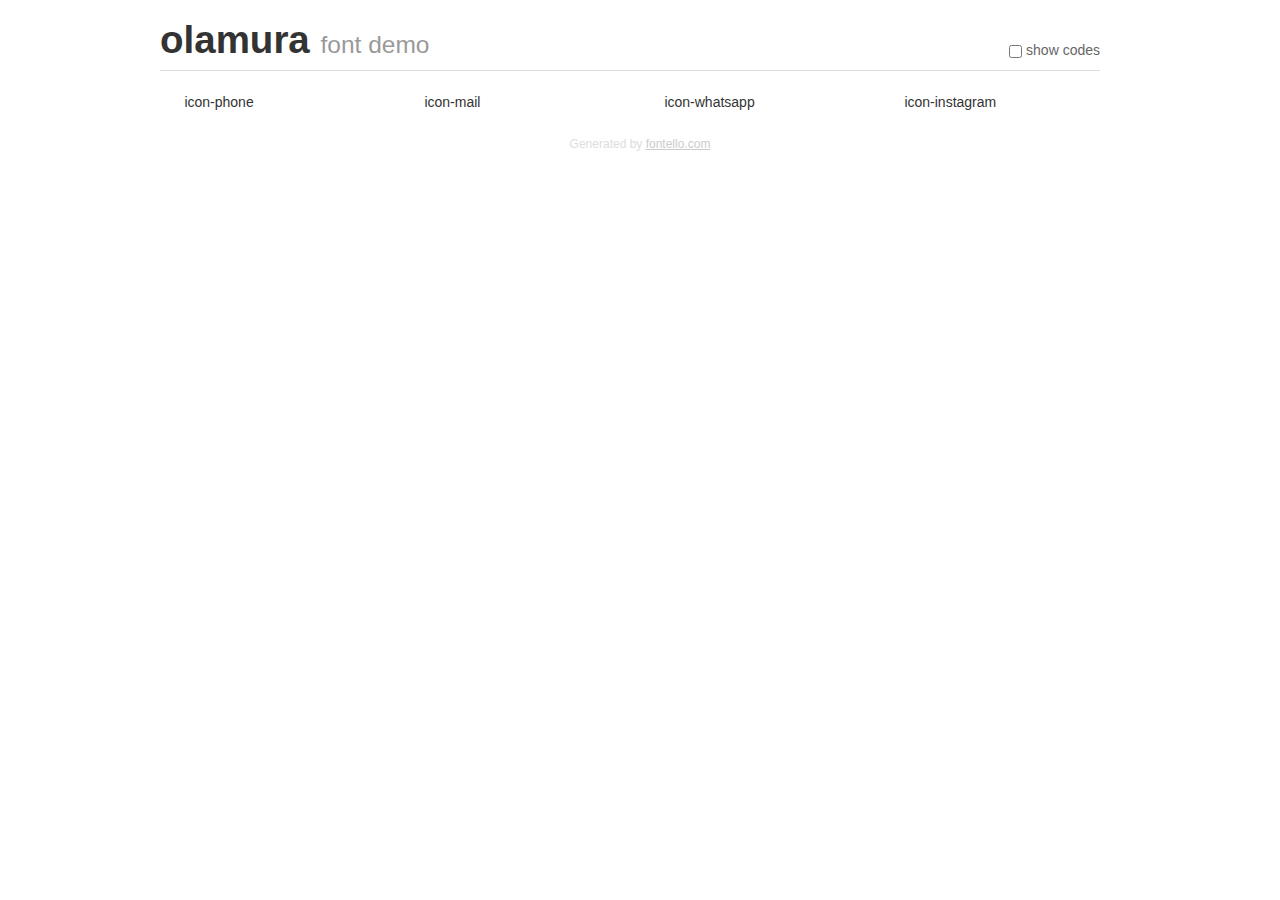
<file: font/demo.html>
<!DOCTYPE html>
<html>
  <head><!--[if lt IE 9]><script language="javascript" type="text/javascript" src="//html5shim.googlecode.com/svn/trunk/html5.js"></script><![endif]-->
    <meta charset="UTF-8"><style>/*
 * Bootstrap v2.2.1
 *
 * Copyright 2012 Twitter, Inc
 * Licensed under the Apache License v2.0
 * http://www.apache.org/licenses/LICENSE-2.0
 *
 * Designed and built with all the love in the world @twitter by @mdo and @fat.
 */
.clearfix {
  *zoom: 1;
}
.clearfix:before,
.clearfix:after {
  display: table;
  content: "";
  line-height: 0;
}
.clearfix:after {
  clear: both;
}
html {
  font-size: 100%;
  -webkit-text-size-adjust: 100%;
  -ms-text-size-adjust: 100%;
}
a:focus {
  outline: thin dotted #333;
  outline: 5px auto -webkit-focus-ring-color;
  outline-offset: -2px;
}
a:hover,
a:active {
  outline: 0;
}
button,
input,
select,
textarea {
  margin: 0;
  font-size: 100%;
  vertical-align: middle;
}
button,
input {
  *overflow: visible;
  line-height: normal;
}
button::-moz-focus-inner,
input::-moz-focus-inner {
  padding: 0;
  border: 0;
}
body {
  margin: 0;
  font-family: "Helvetica Neue", Helvetica, Arial, sans-serif;
  font-size: 14px;
  line-height: 20px;
  color: #333;
  background-color: #fff;
}
a {
  color: #08c;
  text-decoration: none;
}
a:hover {
  color: #005580;
  text-decoration: underline;
}
.row {
  margin-left: -20px;
  *zoom: 1;
}
.row:before,
.row:after {
  display: table;
  content: "";
  line-height: 0;
}
.row:after {
  clear: both;
}
[class*="span"] {
  float: left;
  min-height: 1px;
  margin-left: 20px;
}
.container,
.navbar-static-top .container,
.navbar-fixed-top .container,
.navbar-fixed-bottom .container {
  width: 940px;
}
.span12 {
  width: 940px;
}
.span11 {
  width: 860px;
}
.span10 {
  width: 780px;
}
.span9 {
  width: 700px;
}
.span8 {
  width: 620px;
}
.span7 {
  width: 540px;
}
.span6 {
  width: 460px;
}
.span5 {
  width: 380px;
}
.span4 {
  width: 300px;
}
.span3 {
  width: 220px;
}
.span2 {
  width: 140px;
}
.span1 {
  width: 60px;
}
[class*="span"].pull-right,
.row-fluid [class*="span"].pull-right {
  float: right;
}
.container {
  margin-right: auto;
  margin-left: auto;
  *zoom: 1;
}
.container:before,
.container:after {
  display: table;
  content: "";
  line-height: 0;
}
.container:after {
  clear: both;
}
p {
  margin: 0 0 10px;
}
.lead {
  margin-bottom: 20px;
  font-size: 21px;
  font-weight: 200;
  line-height: 30px;
}
small {
  font-size: 85%;
}
h1 {
  margin: 10px 0;
  font-family: inherit;
  font-weight: bold;
  line-height: 20px;
  color: inherit;
  text-rendering: optimizelegibility;
}
h1 small {
  font-weight: normal;
  line-height: 1;
  color: #999;
}
h1 {
  line-height: 40px;
}
h1 {
  font-size: 38.5px;
}
h1 small {
  font-size: 24.5px;
}
body {
  margin-top: 90px;
}
.header {
  position: fixed;
  top: 0;
  left: 50%;
  margin-left: -480px;
  background-color: #fff;
  border-bottom: 1px solid #ddd;
  padding-top: 10px;
  z-index: 10;
}
.footer {
  color: #ddd;
  font-size: 12px;
  text-align: center;
  margin-top: 20px;
}
.footer a {
  color: #ccc;
  text-decoration: underline;
}
.the-icons {
  font-size: 14px;
  line-height: 24px;
}
.switch {
  position: absolute;
  right: 0;
  bottom: 10px;
  color: #666;
}
.switch input {
  margin-right: 0.3em;
}
.codesOn .i-name {
  display: none;
}
.codesOn .i-code {
  display: inline;
}
.i-code {
  display: none;
}
@font-face {
      font-family: 'olamura';
      src: url('./font/olamura.eot?27613103');
      src: url('./font/olamura.eot?27613103#iefix') format('embedded-opentype'),
           url('./font/olamura.woff?27613103') format('woff'),
           url('./font/olamura.ttf?27613103') format('truetype'),
           url('./font/olamura.svg?27613103#olamura') format('svg');
      font-weight: normal;
      font-style: normal;
    }
     
     
    .demo-icon
    {
      font-family: "olamura";
      font-style: normal;
      font-weight: normal;
      speak: never;
     
      display: inline-block;
      text-decoration: inherit;
      width: 1em;
      margin-right: .2em;
      text-align: center;
      /* opacity: .8; */
     
      /* For safety - reset parent styles, that can break glyph codes*/
      font-variant: normal;
      text-transform: none;
     
      /* fix buttons height, for twitter bootstrap */
      line-height: 1em;
     
      /* Animation center compensation - margins should be symmetric */
      /* remove if not needed */
      margin-left: .2em;
     
      /* You can be more comfortable with increased icons size */
      /* font-size: 120%; */
     
      /* Font smoothing. That was taken from TWBS */
      -webkit-font-smoothing: antialiased;
      -moz-osx-font-smoothing: grayscale;
     
      /* Uncomment for 3D effect */
      /* text-shadow: 1px 1px 1px rgba(127, 127, 127, 0.3); */
    }
     </style>
    <link rel="stylesheet" href="css/animation.css"><!--[if IE 7]><link rel="stylesheet" href="css/" + font.fontname + "-ie7.css"><![endif]-->
    <script>
      function toggleCodes(on) {
        var obj = document.getElementById('icons');
      
        if (on) {
          obj.className += ' codesOn';
        } else {
          obj.className = obj.className.replace(' codesOn', '');
        }
      }
      
    </script>
  </head>
  <body>
    <div class="container header">
      <h1>olamura <small>font demo</small></h1>
      <label class="switch">
        <input type="checkbox" onclick="toggleCodes(this.checked)">show codes
      </label>
    </div>
    <div class="container" id="icons">
      <div class="row">
        <div class="the-icons span3" title="Code: 0xe800"><i class="icon icon-phone">&#xe800;</i> <span class="i-name">icon-phone</span><span class="i-code">0xe800</span></div>
        <div class="the-icons span3" title="Code: 0xe801"><i class="icon icon-mail">&#xe801;</i> <span class="i-name">icon-mail</span><span class="i-code">0xe801</span></div>
        <div class="the-icons span3" title="Code: 0xf232"><i class="icon icon-whatsapp">&#xf232;</i> <span class="i-name">icon-whatsapp</span><span class="i-code">0xf232</span></div>
        <div class="the-icons span3" title="Code: 0xf31e"><i class="icon icon-instagram">&#xf31e;</i> <span class="i-name">icon-instagram</span><span class="i-code">0xf31e</span></div>
      </div>
    </div>
    <div class="container footer">Generated by <a href="http://fontello.com">fontello.com</a></div>
  </body>
</html>
</file>
<file: font/css/animation.css>
/*
   Animation example, for spinners
*/
.animate-spin {
  -moz-animation: spin 2s infinite linear;
  -o-animation: spin 2s infinite linear;
  -webkit-animation: spin 2s infinite linear;
  animation: spin 2s infinite linear;
  display: inline-block;
}
@-moz-keyframes spin {
  0% {
    -moz-transform: rotate(0deg);
    -o-transform: rotate(0deg);
    -webkit-transform: rotate(0deg);
    transform: rotate(0deg);
  }

  100% {
    -moz-transform: rotate(359deg);
    -o-transform: rotate(359deg);
    -webkit-transform: rotate(359deg);
    transform: rotate(359deg);
  }
}
@-webkit-keyframes spin {
  0% {
    -moz-transform: rotate(0deg);
    -o-transform: rotate(0deg);
    -webkit-transform: rotate(0deg);
    transform: rotate(0deg);
  }

  100% {
    -moz-transform: rotate(359deg);
    -o-transform: rotate(359deg);
    -webkit-transform: rotate(359deg);
    transform: rotate(359deg);
  }
}
@-o-keyframes spin {
  0% {
    -moz-transform: rotate(0deg);
    -o-transform: rotate(0deg);
    -webkit-transform: rotate(0deg);
    transform: rotate(0deg);
  }

  100% {
    -moz-transform: rotate(359deg);
    -o-transform: rotate(359deg);
    -webkit-transform: rotate(359deg);
    transform: rotate(359deg);
  }
}
@-ms-keyframes spin {
  0% {
    -moz-transform: rotate(0deg);
    -o-transform: rotate(0deg);
    -webkit-transform: rotate(0deg);
    transform: rotate(0deg);
  }

  100% {
    -moz-transform: rotate(359deg);
    -o-transform: rotate(359deg);
    -webkit-transform: rotate(359deg);
    transform: rotate(359deg);
  }
}
@keyframes spin {
  0% {
    -moz-transform: rotate(0deg);
    -o-transform: rotate(0deg);
    -webkit-transform: rotate(0deg);
    transform: rotate(0deg);
  }

  100% {
    -moz-transform: rotate(359deg);
    -o-transform: rotate(359deg);
    -webkit-transform: rotate(359deg);
    transform: rotate(359deg);
  }
}
</file>
